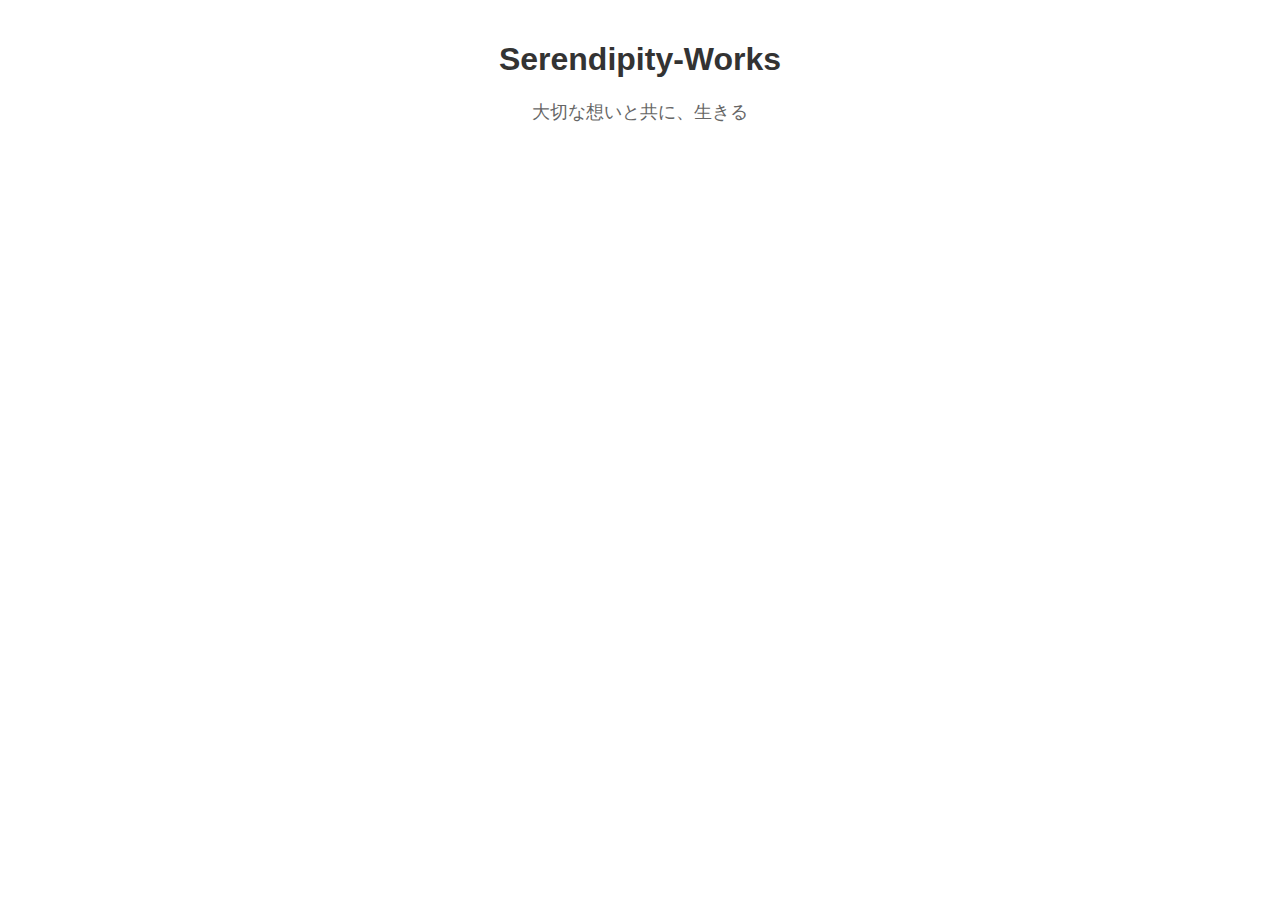
<file: company-website.html>
<!DOCTYPE html>
<html lang="ja">
<head>
    <meta charset="UTF-8">
    <meta name="viewport" content="width=device-width, initial-scale=1.0">
    <title>Serendipity-Works - 大切な想いと共に、生きる</title>
    <link rel="stylesheet" href="company-styles.css">
</head>
<body>
    <h1>Serendipity-Works</h1>
    <p>大切な想いと共に、生きる</p>
</body>
</html>
</file>
<file: company-styles.css>
body { font-family: Arial, sans-serif; margin: 0; padding: 20px; }
h1 { color: #333; text-align: center; }
p { color: #666; text-align: center; font-size: 18px; }
</file>
